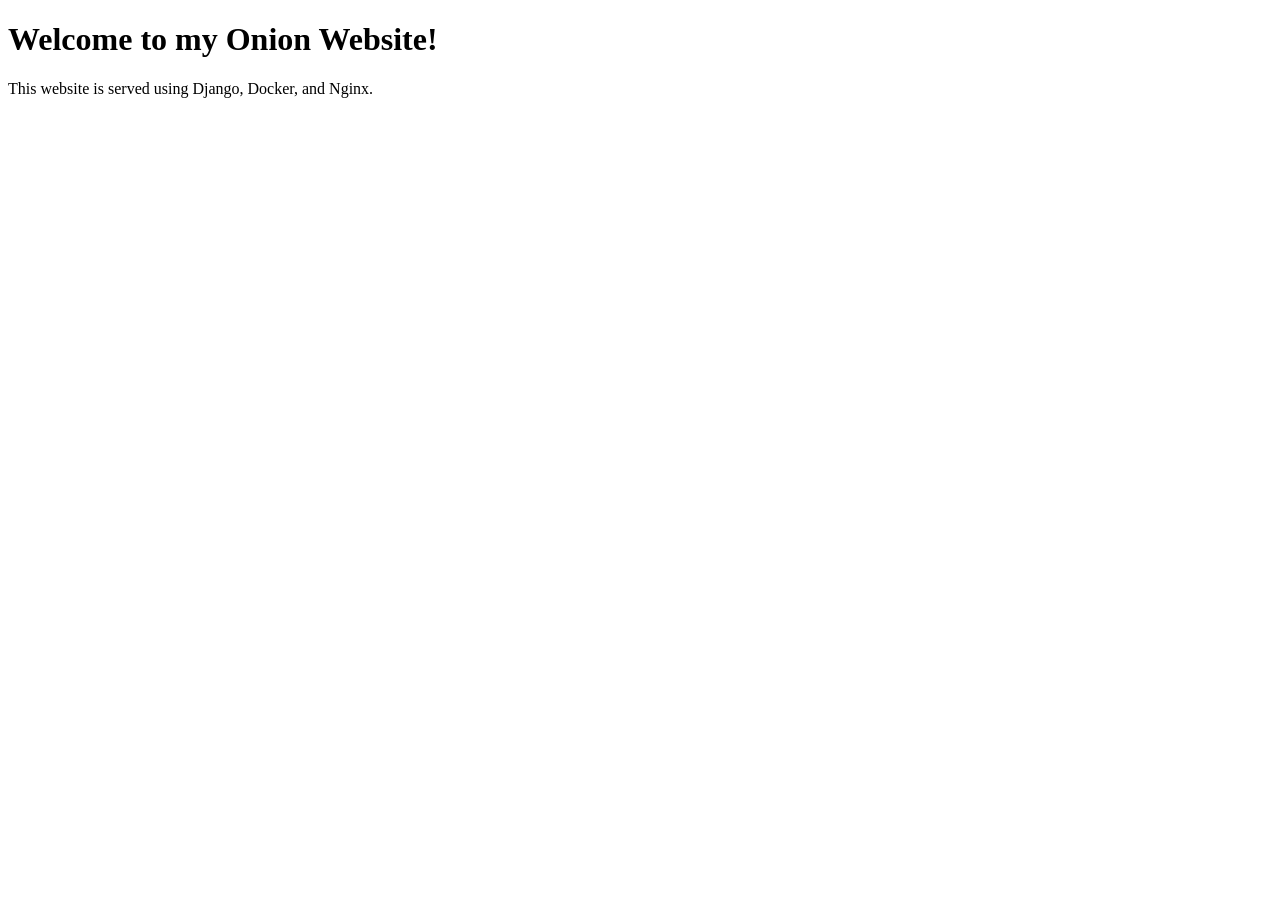
<file: onions/myonionsite/templates/index.html>
<!DOCTYPE html>
<html lang="en">
<head>
    <meta charset="UTF-8">
    <meta http-equiv="X-UA-Compatible" content="IE=edge">
    <meta name="viewport" content="width=device-width, initial-scale=1.0">
    <title>My Onion Django Website</title>
</head>
<body>
    <h1>Welcome to my Onion Website!</h1>
    <p>This website is served using Django, Docker, and Nginx.</p>
</body>
</html>
</file>
